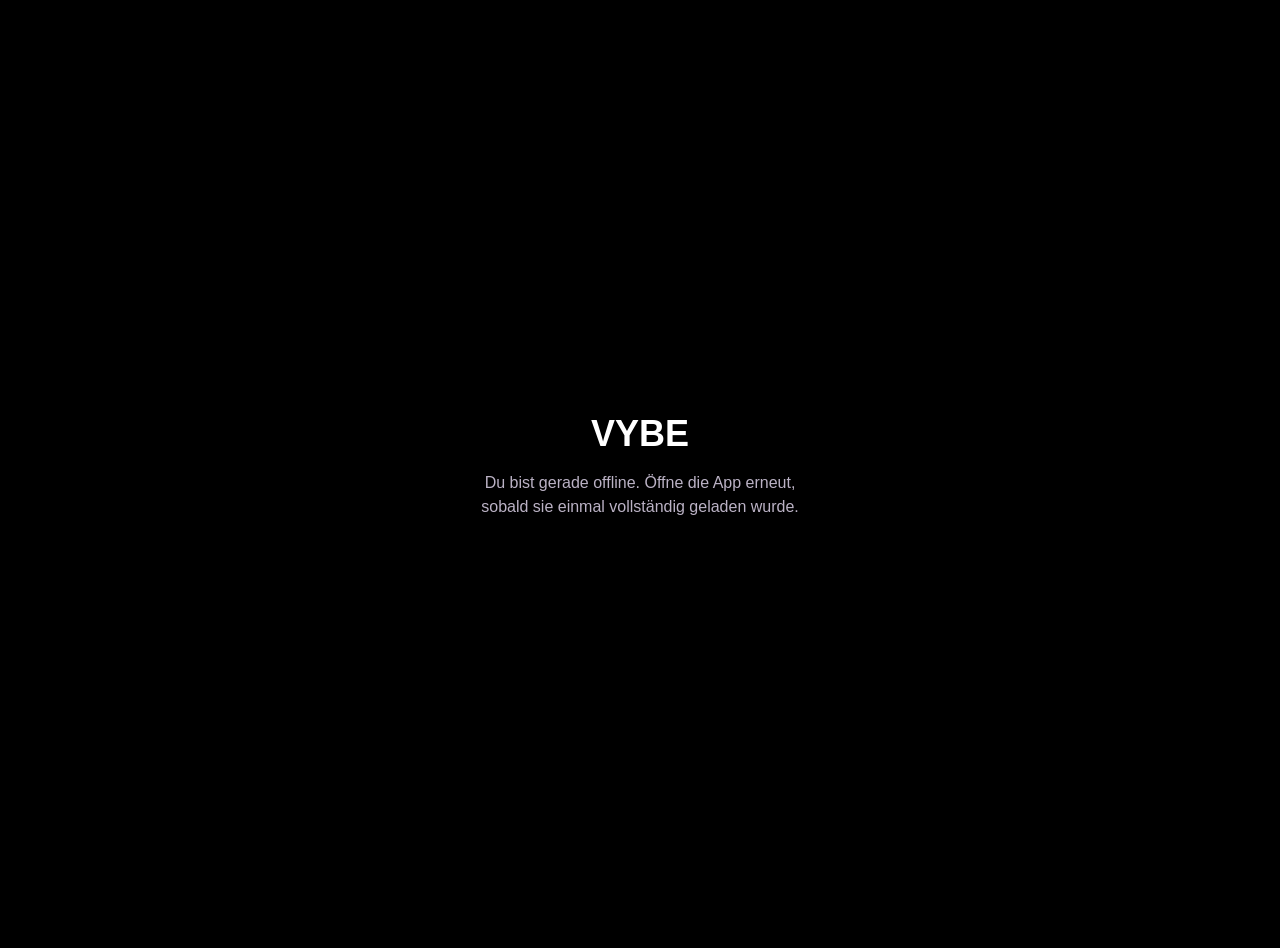
<file: offline.html>
<!doctype html>
<html lang="de">
<head><meta charset="utf-8"><meta name="viewport" content="width=device-width,initial-scale=1">
<title>VYBE offline</title><style>
body{margin:0;min-height:100vh;display:grid;place-items:center;background:#000000;color:white;
font-family:-apple-system,BlinkMacSystemFont,"Segoe UI",sans-serif;text-align:center;padding:24px}
div{max-width:360px}h1{font-size:36px;margin:0 0 12px}p{color:#bbb2c5;line-height:1.5}
</style></head><body><div><h1>VYBE</h1><p>Du bist gerade offline. Öffne die App erneut, sobald sie einmal vollständig geladen wurde.</p></div></body></html>
</file>
